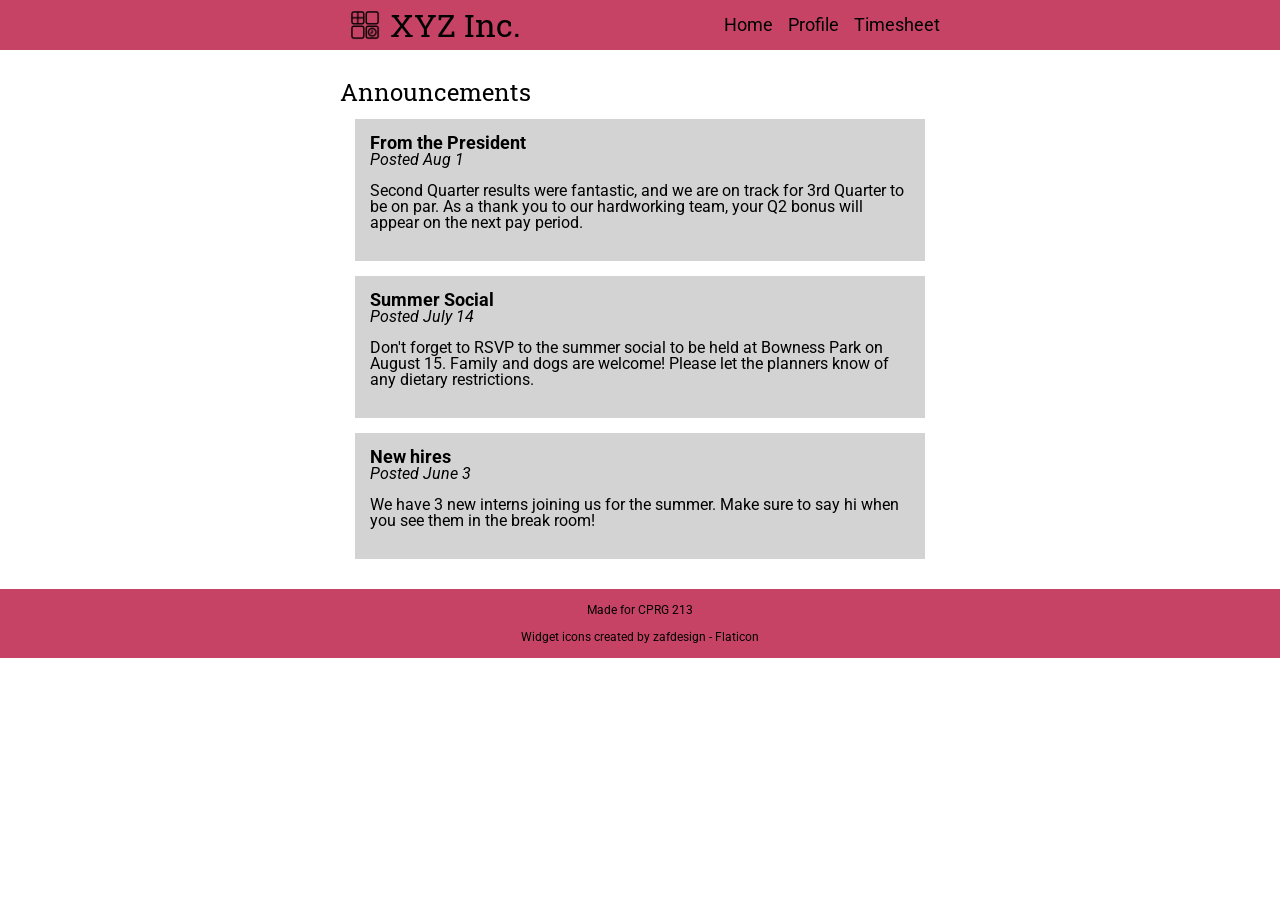
<file: index.html>
<!DOCTYPE html>
<html lang="en">
    <head>
        <meta charset="UTF-8">
        <meta http-equiv="X-UA-Compatible" content="IE=edge">
        <meta name="viewport" content="width=device-width, initial-scale=1.0">
        <title>XYZ Intranet - Home</title>
        <link rel="stylesheet" href="styles/reset.css">
        <link rel="stylesheet" href="styles/styles.css">
        <link rel="preconnect" href="https://fonts.googleapis.com">
        <link rel="preconnect" href="https://fonts.gstatic.com" crossorigin>
        <link
            href="https://fonts.googleapis.com/css2?family=Roboto&family=Roboto+Slab&display=swap"
            rel="stylesheet">
    </head>
    <body>
        <header>
            <div class="fixed-width flex">
                <img src="images/logo.png" alt="widget logo">
                <h1>XYZ Inc.</h1>
                <nav>
                    <h2 class="hidden">nav</h2>
                    <ul class="flex">
                        <li><a href="./index.html">Home</a></li>
                        <li><a href="./profile.html">Profile</a></li> <!-- link -->
                        <li><a href="./timesheet.html">Timesheet</a></li> <!-- link -->
                    </ul>
                </nav>
            </div>
        </header>
        <main class="fixed-width">
            <section>
                <h2>Announcements</h2>
                <article>
                    <h3>From the President</h3>
                    <p class="italics">Posted Aug 1</p>
                    <p>Second Quarter results were fantastic, and we are on track for 3rd Quarter to be on par. As a thank you to our hardworking team, your Q2 bonus will appear on the next pay period. </p>
                </article>
                <article>
                    <h3>Summer Social</h3>
                    <p class="italics">Posted July 14</p>
                    <p>Don't forget to RSVP to the summer social to be held at Bowness Park on August 15. Family and dogs are welcome! Please let the planners know of any dietary restrictions. </p>
                </article>
                <article>
                    <h3>New hires</h3>
                    <p class="italics">Posted June 3</p>
                    <p>We have 3 new interns joining us for the summer. Make sure to say hi when you see them in the break room!</p>
                </article>
            </section>
        </main>
        <footer>
            <div class="fixed-width">
                <p>Made for CPRG 213</p>
                <a href="https://www.flaticon.com/free-icons/widget" title="widget icons">Widget icons created by zafdesign - Flaticon</a>
            </div>
        </footer>
    </body>
</html>
</file>
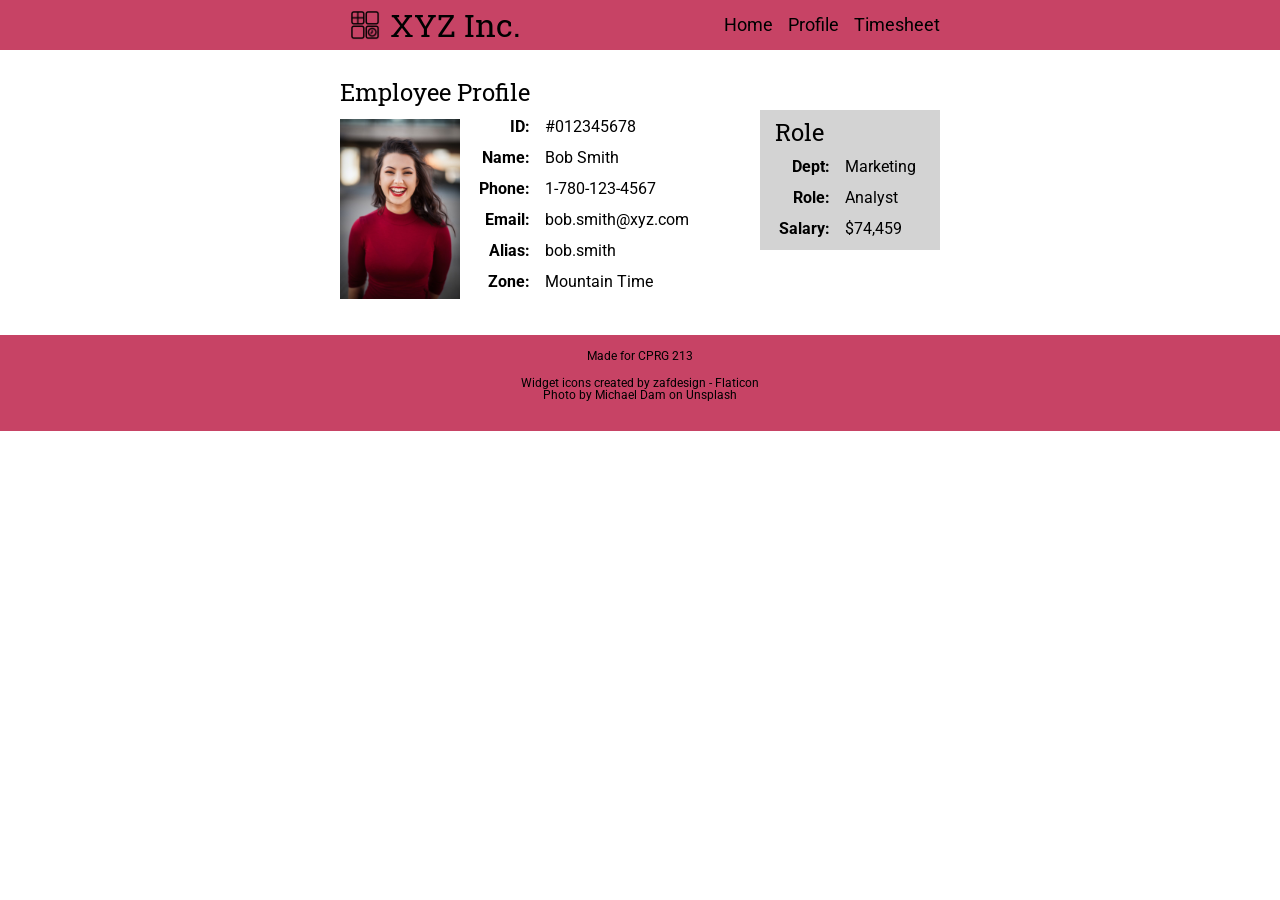
<file: profile.html>
<!DOCTYPE html>
<html lang="en">

    <head>
        <meta charset="UTF-8">
        <meta http-equiv="X-UA-Compatible" content="IE=edge">
        <meta name="viewport" content="width=device-width, initial-scale=1.0">
        <title>XYZ Intranet - Employee Profile</title>
        <link rel="stylesheet" href="styles/reset.css">

        <link rel="stylesheet" href="styles/styles.css">
        <link rel="preconnect" href="https://fonts.googleapis.com">
        <link rel="preconnect" href="https://fonts.gstatic.com" crossorigin>
        <link
            href="https://fonts.googleapis.com/css2?family=Roboto+Slab&family=Roboto:wght@400;700&display=swap"
            rel="stylesheet">
    </head>

    <body>
        <header>
            <div class="fixed-width flex">
                <img src="images/logo.png" alt="widget logo">
                <h1>XYZ Inc.</h1>
                <nav>
                    <h2 class="hidden">nav</h2>
                    <ul class="flex">
                        <li><a href="./index.html">Home</a></li>
                        <li><a href="./profile.html">Profile</a></li>
                        <li><a href="./timesheet.html">Timesheet</a></li>
                    </ul>
                </nav>
            </div>
        </header>
        <main class="fixed-width flex">
            <section class="wide-column">
                <h2>Employee Profile</h2>
                <div class="flex">
                    <div>
                        <img src="images/profile-image.jpg" alt="smiling woman">
                    </div>
                    <div class="labels">
                        <p>ID:</p>
                        <p>Name:</p>
                        <p>Phone:</p>
                        <p>Email:</p>
                        <p>Alias:</p>
                        <p>Zone:</p>
                    </div>
                    <div>
                        <p>#012345678</p>
                        <p>Bob Smith</p>
                        <p>1-780-123-4567</p>
                        <p>bob.smith@xyz.com</p>
                        <p>bob.smith</p>
                        <p>Mountain Time</p>
                    </div>
                </div>
            </section>
            <section class="light-background narrow-column">
                <h2>Role</h2>
                <div class="flex">
                    <div class="labels">
                        <p>Dept:</p>
                        <p>Role:</p>
                        <p>Salary:</p>
                    </div>
                    <div>
                        <p>Marketing</p>
                        <p>Analyst</p>
                        <p>$74,459</p>
                    </div>
                </div>
            </section>
        </main>
        <footer>
            <div class="fixed-width">
                <p>Made for CPRG 213</p>
                <a href="https://www.flaticon.com/free-icons/widget"
                    title="widget icons">Widget icons created by zafdesign -
                    Flaticon</a>
                <p>Photo by <a
                        href="https://unsplash.com/@michaeldam?utm_source=unsplash&utm_medium=referral&utm_content=creditCopyText">Michael
                        Dam</a> on <a
                        href="https://unsplash.com/s/photos/profile-picture?utm_source=unsplash&utm_medium=referral&utm_content=creditCopyText">Unsplash</a>
                </p>

            </div>
        </footer>
    </body>

</html>
</file>
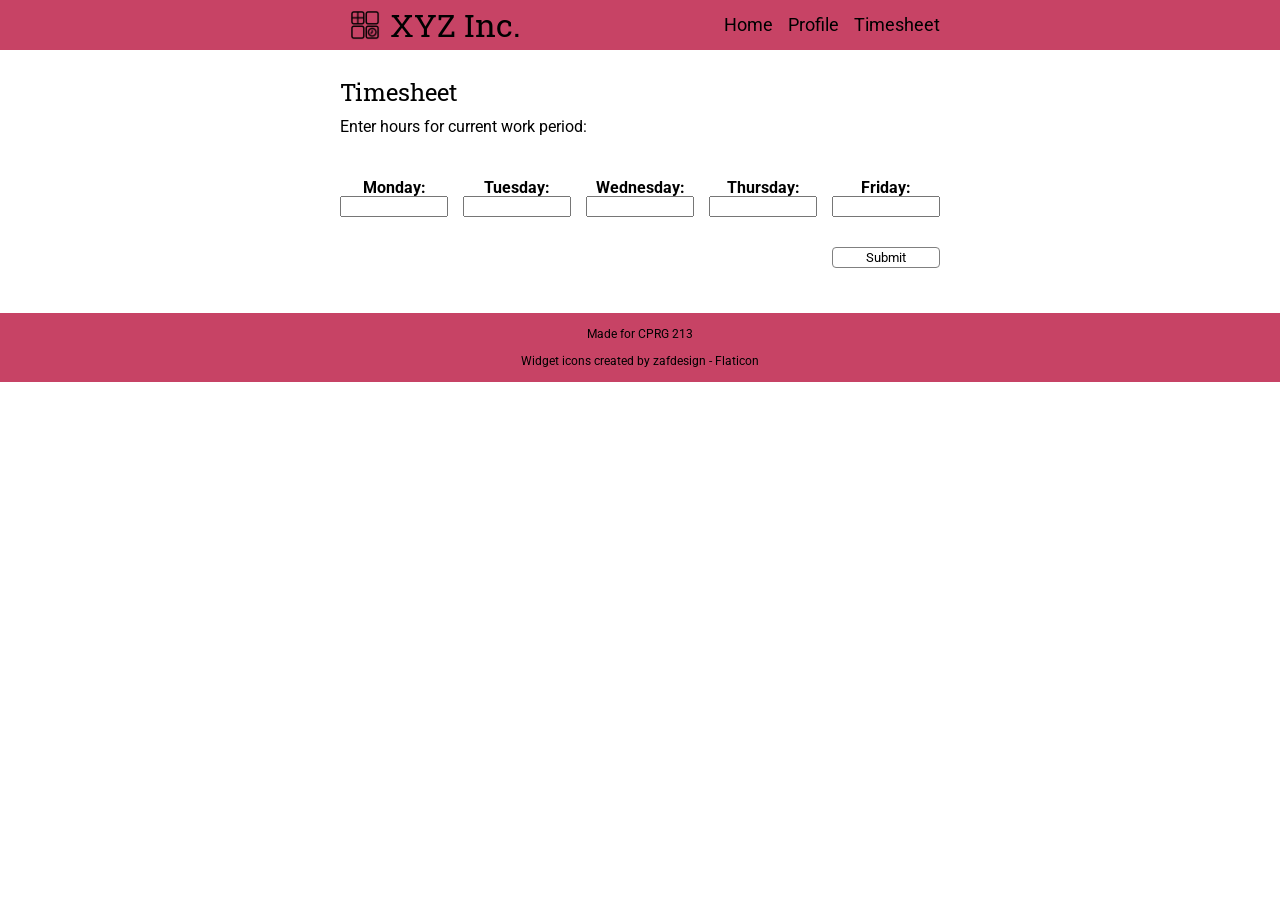
<file: timesheet.html>
<!DOCTYPE html>
<html lang="en">
    <head>
        <meta charset="UTF-8">
        <meta http-equiv="X-UA-Compatible" content="IE=edge">
        <meta name="viewport" content="width=device-width, initial-scale=1.0">
        <title>XYZ Intranet - Timesheet</title>
        <link rel="stylesheet" href="styles/reset.css">
        <link rel="stylesheet" href="styles/styles.css">
        <link rel="preconnect" href="https://fonts.googleapis.com">
        <link rel="preconnect" href="https://fonts.gstatic.com" crossorigin>
        <link
            href="https://fonts.googleapis.com/css2?family=Roboto&family=Roboto+Slab&display=swap"
            rel="stylesheet">
    </head>
    <body>
        <header>
            <div class="fixed-width flex">
                <img src="images/logo.png" alt="widget logo">
                <h1>XYZ Inc.</h1>
                <nav>
                    <h2 class="hidden">nav</h2>
                    <ul class="flex">
                        <li><a href="./index.html">Home</a></li>
                        <li><a href="./profile.html">Profile</a></li> <!-- link -->
                        <li><a href="./timesheet.html">Timesheet</a></li> <!-- link -->
                    </ul>
                </nav>
            </div>
        </header>
        <main class="fixed-width">
            <section class = "timesheet-content">
                <h2>Timesheet</h2>
                <p>Enter hours for current work period:</p>
                <form>
                    <div class="flex">
                        <div>
                            <label for="date1">Monday:</label>
                            <input type="text" id="date1">
                        </div>
                        <div>
                            <label for="date2">Tuesday:</label>
                            <input type="text" id="date2">
                        </div>
                        <div>
                            <label for="date3">Wednesday:</label>
                            <input type="text" id="date3">
                        </div>
                        <div>
                            <label for="date4">Thursday:</label>
                            <input type="text" id="date4">
                        </div>
                        <div>
                            <label for="date5">Friday:</label>
                            <input type="text" id="date5">
                        </div>
                    </div>
                    <button>Submit</button>
                </form>
            </section>
        </main>
        <footer>
            <div class="fixed-width">
                <p>Made for CPRG 213</p>
                <a href="https://www.flaticon.com/free-icons/widget" title="widget icons">Widget icons created by zafdesign - Flaticon</a>
            </div>
        </footer>
    </body>
</html>
</file>
<file: styles/styles.css>
/****************** YOUR NAME: 

Some starter CSS has been provided. You are discouraged from modifying the starter CSS.

The instructions describe the missing styling and layout that is needed; you will translate these into CSS declarations in the places indicated.

*/

/****************** page defaults ******************/

body {
    font-family: Verdana, Geneva, Tahoma, sans-serif;
    font-family: 'Roboto', sans-serif;
    font-weight: 400;
}

.fixed-width {
    width: 600px;
    margin: 0 auto; /* centers content on the screen */
}

.hidden {
    display: none; /* hides elements that are needed for DOM */
}

.flex {
    display: flex; 
}

/****************** typography ******************/

h1, h2 {
    font-family: 'Roboto Slab', serif;
}

/***  INSTRUCTIONS:

- 1st level headings will be 32px.
- 2nd level headings will be 24px.
- 3rd level headings will be 18px and bold.
- All footer text will be 12px.
- Anchors will not be underlined until we hover over them.
- Anchors in the header will be black.
- There will be 15px of space under 2nd level headings and paragraphs.
*/

/*** INSERT YOUR WORK BELOW: ***/

h1 {
    font-size: 32px;
}

h2 {
    font-size: 24px;
    margin-bottom: 15px;
}

h3 {
    font-size: 18px;
    font-weight: bold;
}

.fixed-width p {
    margin-bottom: 15px;
}

.fixed-width a {
    color: black;
}

footer {
    font-size: 12px;
}

a {
    text-decoration: none;
}

a:hover {
    text-decoration: underline;
}

/****************** site-wide styling ******************/

/***  INSTRUCTIONS:

- The header and footer will be #c74365.
- There will be 30px of space between the header and the main, and between the main and the footer.
- Anchors in the header will be 18px.
- The logo in the header will be 30px tall and wide, with 10px of space on all sides.
- The top-level heading and the links in the header will have a line-height of 50px to center them within the header.
- There will be enough space between the page heading and the links so the last link is flush with the edge of the page. (HINT: Guess-and-check method can be useful here!)
- There will be 15px of space between each link.
- The text in the footer will be centered, with 15px of space between the content and the edge of the footer.
*/

/*** INSERT YOUR WORK BELOW: ***/

header {
    background-color: #c74365;
    margin-bottom: 30px;
}

header .fixed-width {
    align-items: center;
}

header a {
    font-size: 18px;
    line-height: 50px;
    color: black;
}

header h1{
    line-height: 50px;
}

header nav {
    margin-left: auto;
}

header nav ul {
    gap: 15px;
}

header img {
    width: 30px;
    height: 30px;
    margin: 10px;
}

footer {
    background-color: #c74365;
    margin-top: 30px;
}

footer a {
    color: black;
}

footer .fixed-width {
    padding: 15px;
    text-align: center;
}

/****************** home page styling ******************/

/***  INSTRUCTIONS:
- Everything in the "italics" class will be italicized.
- Each article will have a background colour of lightgray, space between content and border of 15px, and 15px of space around the element on each side.
*/

/*** INSERT YOUR WORK BELOW: ***/

.italics {
    font-style: italic;
}

article {
    background-color: lightgray;
    padding: 15px;
    margin: 15px;
}

/****************** profile page styling ******************/

/***  INSTRUCTIONS:
- The wide column will be 420px wide.
- The narrow column will be 180px wide.
- The profile picture will be 120px wide.
- The labels div will be bold, and 70px wide. Text will be aligned to the right.
- There will be 15px of space on the right side of the labels div.
- The light-background class will have a background colour of lightgray, a height of 140px, and will be shifted down by 30px.
- The 2nd level heading within the light-backgroun will be shifted down 10px, and have 15px of space on its left and below.
*/

/*** INSERT YOUR WORK BELOW: ***/

.wide-column {
    width: 420px;
}

.narrow-column {
    width: 180px;
}

img {
    width: 120px;
}

.labels {
    font-weight: bold;
    width: 70px;
    text-align: right;
    margin-right: 15px;
}

.light-background {
    background-color: lightgray;
    height: 140px;
    margin-top: 30px;
}

.light-background h2 {
    margin-top: 10px;
    margin-left: 15px;
    margin-bottom: 15px;
}

/****************** form styling ******************/

/***  INSTRUCTIONS:
- The form will have 45px of space above and below.
- Labels will have a display property of block, be bold, and centered.
- Input fields will be 100px wide.
- There will be 15px of space between each day.
- The button will be 21px tall and the same width as the input boxes (HINT: use the element inspector in your browser).
- There will be 30px of space above the button, and as much space as needed on the left so that the edge of the button is flush with the fixed width container. (HINT: remember the width of the fixed-width container.)
- The button will have a 1px solid grey border and have a white background, which will change to grey when we hover over it.
- The border will have a border-radius set to 4px.
- The button will use the same font as the body.
*/

/*** INSERT YOUR WORK BELOW: ***/

form {
    margin: 45px 0;
}

form label {
    display: block;
    font-weight: bold;
    text-align: center;
}

form input {
    width: 100px;
}

form .flex {
    gap: 15px;
}

form button {
    width: 108px;
    height: 21px;
    margin-top: 30px;
    margin-left: 492px;
    border: 1px solid grey;
    border-radius: 4px;
    background-color: white;
    font-family: inherit;
}

form button:hover {
    background-color: grey;
}
</file>
